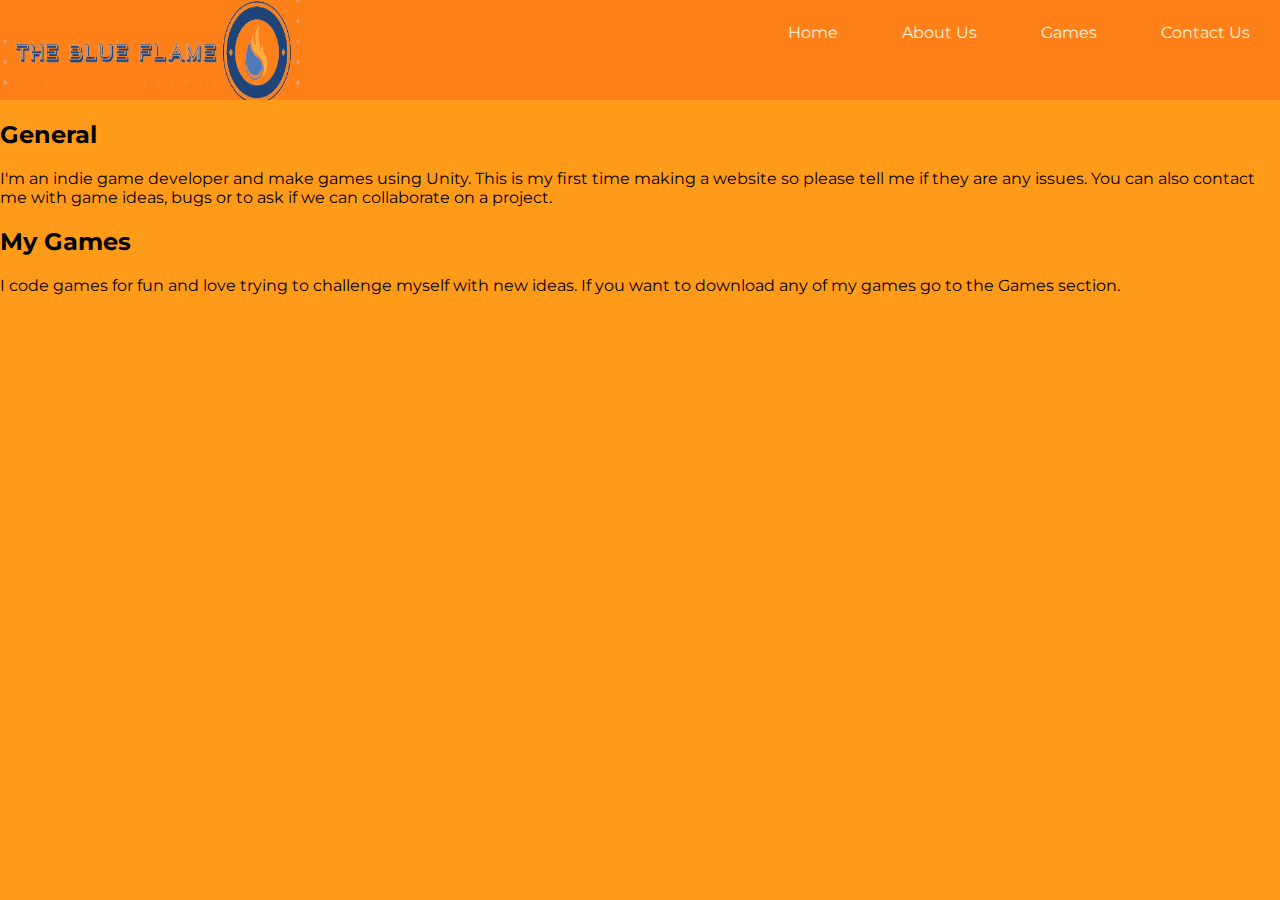
<file: about.html>
<!DOCTYPE html>
<html>
<head>
  <link href="main.css" rel="stylesheet">
  <title>About Us</title>
</head>
<nav>
  <img src="logo-removebg-preview.png" width = "300" height = "100" float="left">

  <ul>
    <li><a href="index.html">Home</a></li>
    <li><a href="about.html">About Us</a></li>
    <li><a href="#">Games</a></li>
    <li><a href="#">Contact Us</a></li>
  </ul>
</nav>
<body>
    <h2><span>General</span></h2>
    I'm an indie game developer and make games using Unity. This is my first time making a website so please tell me if they are any issues.
    You can also contact me with game ideas, bugs or to ask if we can collaborate on a project.
    <h2><span>My Games</span></h2>
    I code games for fun and love trying to challenge myself with new ideas.
    If you want to download any of my games go to the Games section.

</body>
</html>
</file>
<file: main.css>
@import url('https://fonts.googleapis.com/css2?family=Montserrat:wght@300&display=swap');

body{
  box-sizing: borderbox;
  margin: 0;
  padding: 0;
  font-family: 'Montserrat', sans-serif;
  background-color: #ff9b19;
}
nav{
  height: 100px;
  background-color: #ff8019;
}
ul{
  list-style-type: none;
  width: auto;
  float: right;

  margin-top: 8px; 
}
li{
  display: inline-block;
  padding: 15px 30px;
}

a{
  text-align: center;
  color: beige;
  text-decoration: none;
}
a:hover{
  color: F0c330
}
</file>
